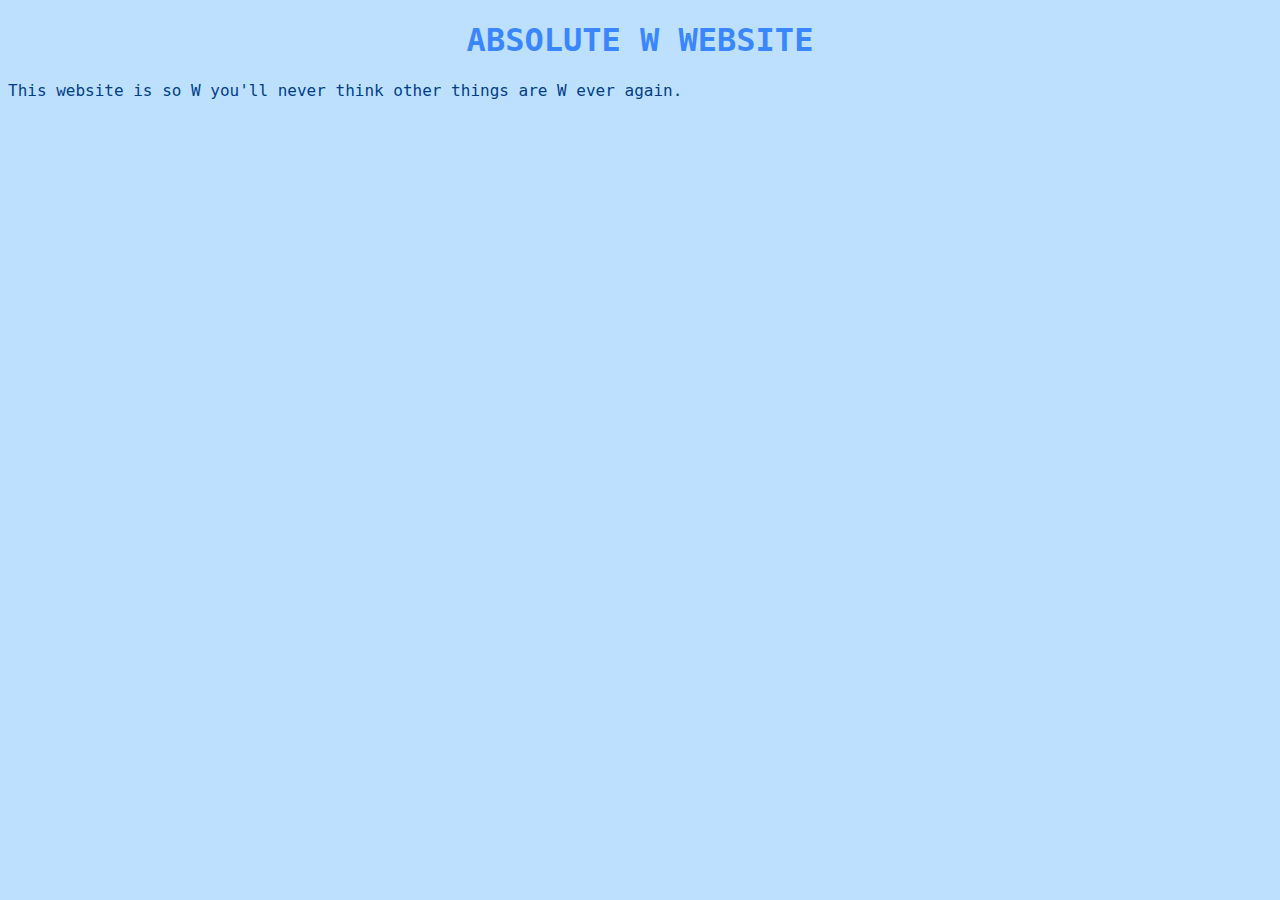
<file: index.html>
<!DOCTYPE html>
<html lang="en">
    <head>
        <link rel="stylesheet" href="styles.css">

        <title>W WEBSITE</title>

    <body>
        <h1 class="heading">
            ABSOLUTE W WEBSITE
        </h1>
        <p>
            This website is so W you'll never think other things are W ever again.
        </p>

    </body>
</html>
</file>
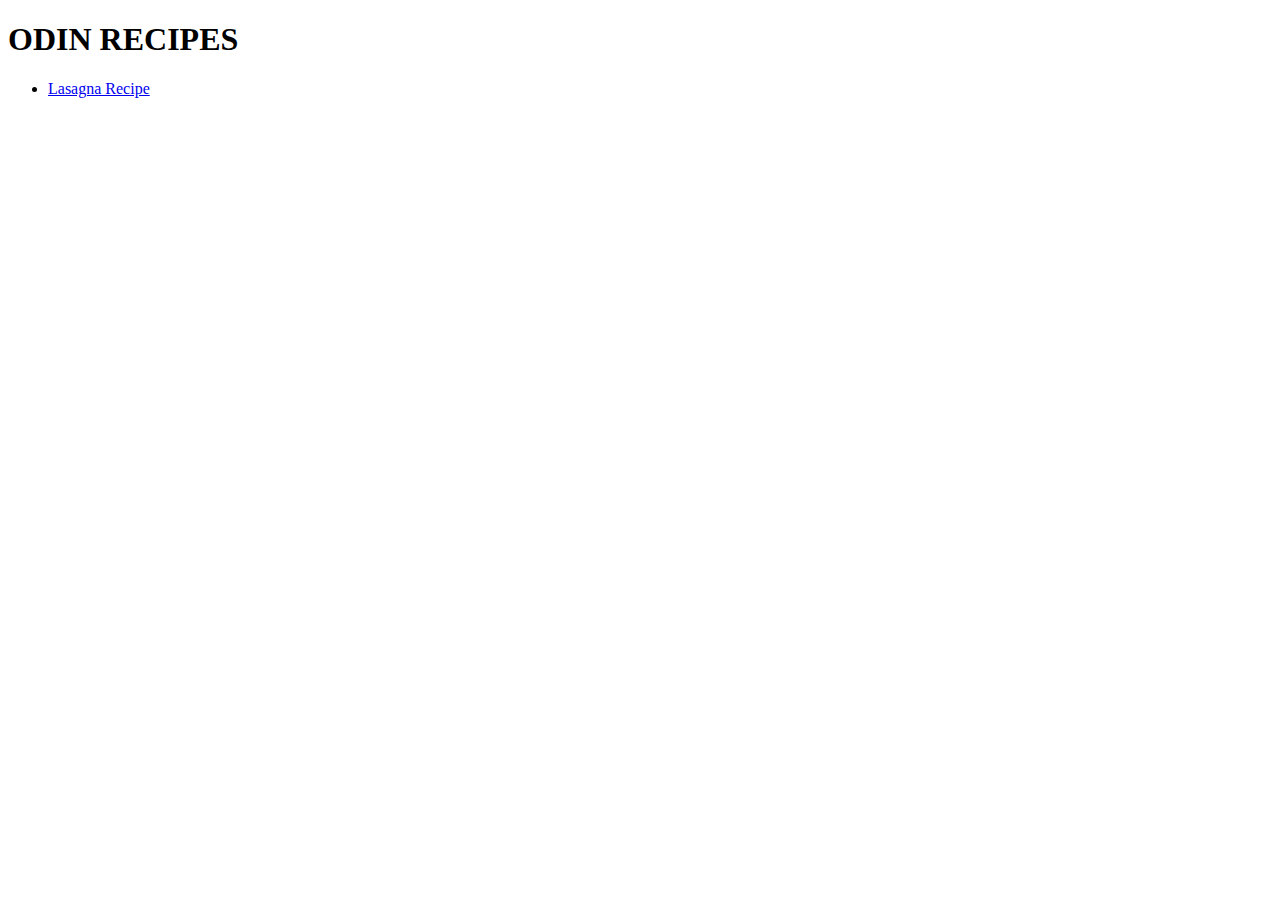
<file: Recipes.html>
<!DOCTYPE html>
<html lang="en">
    <head>
        <meta charset="UTF-8">
        <title>Recipes</title>
    </head>
    <body>
        <h1>ODIN RECIPES</h1>
        <ul>
            <li><a href="recipes/lasagna.html">Lasagna Recipe</a></li>
        </ul>


    </body>
</html>
</file>
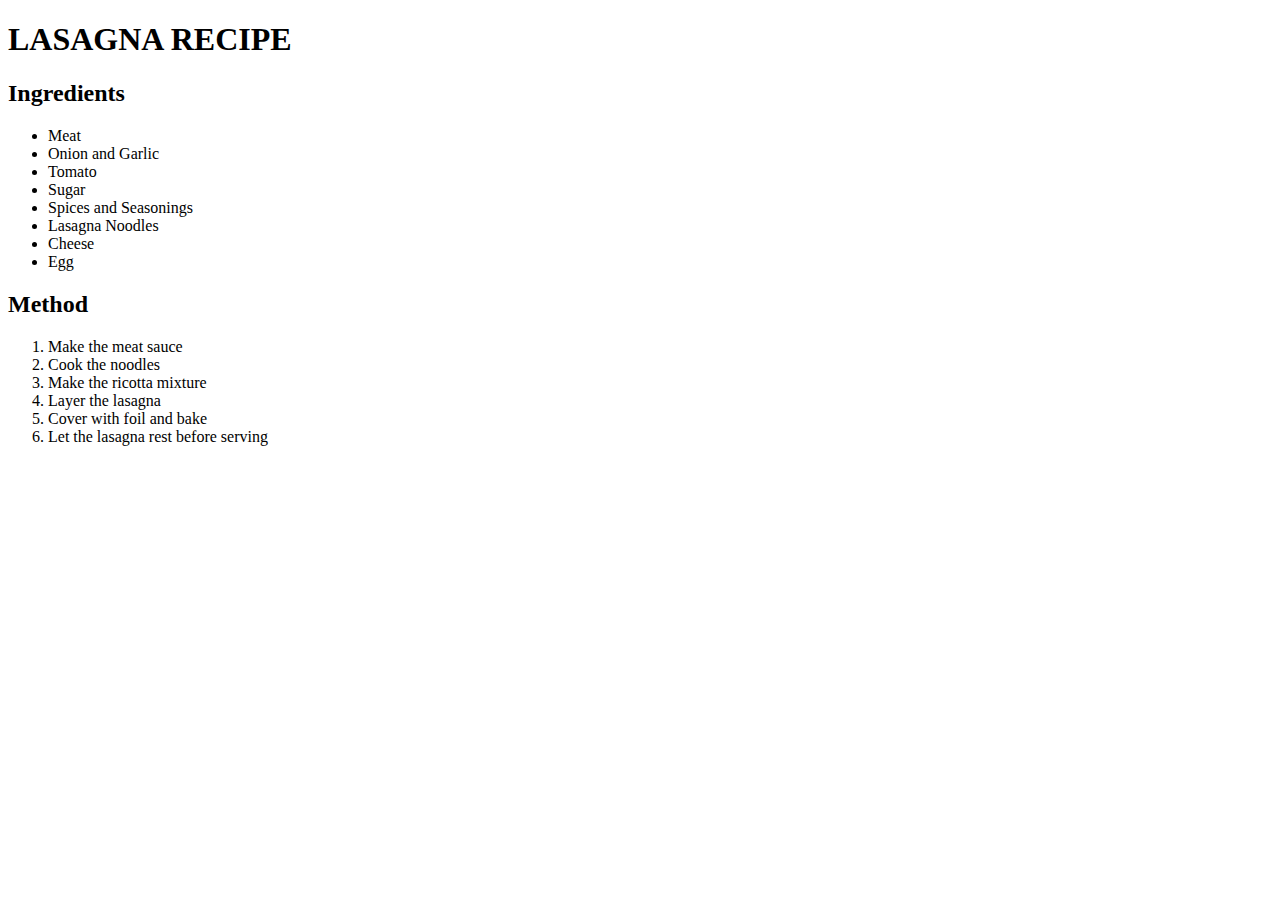
<file: recipes/lasagna.html>
<!DOCTYPE html>

<html lang="en">
    <body>
        <h1>
            LASAGNA RECIPE
        </h1>
        <h2>
            Ingredients
        </h2>
        <ul>
            <li>Meat</li>
            <li>Onion and Garlic</li>
            <li>Tomato</li>
            <li>Sugar</li>
            <li>Spices and Seasonings</li>
            <li>Lasagna Noodles</li>
            <li>Cheese</li>
            <li>Egg</li>
        </ul>
        <h2>
            Method
        </h2>
        <ol>
            <li>Make the meat sauce</li>
            <li>Cook the noodles</li>
            <li>Make the ricotta mixture</li>
            <li>Layer the lasagna</li>
            <li>Cover with foil and bake</li>
            <li>Let the lasagna rest before serving</li>
        </ol>
    </body>
</html>
</file>
<file: styles.css>
body {
    background-color: #bde0fe;
    font-family: "Comic Sans MS", monospace;
    color: #3a86ff;
}
.heading {

    text-align: center;

}

p {
    color: #023e8a;
}
</file>
